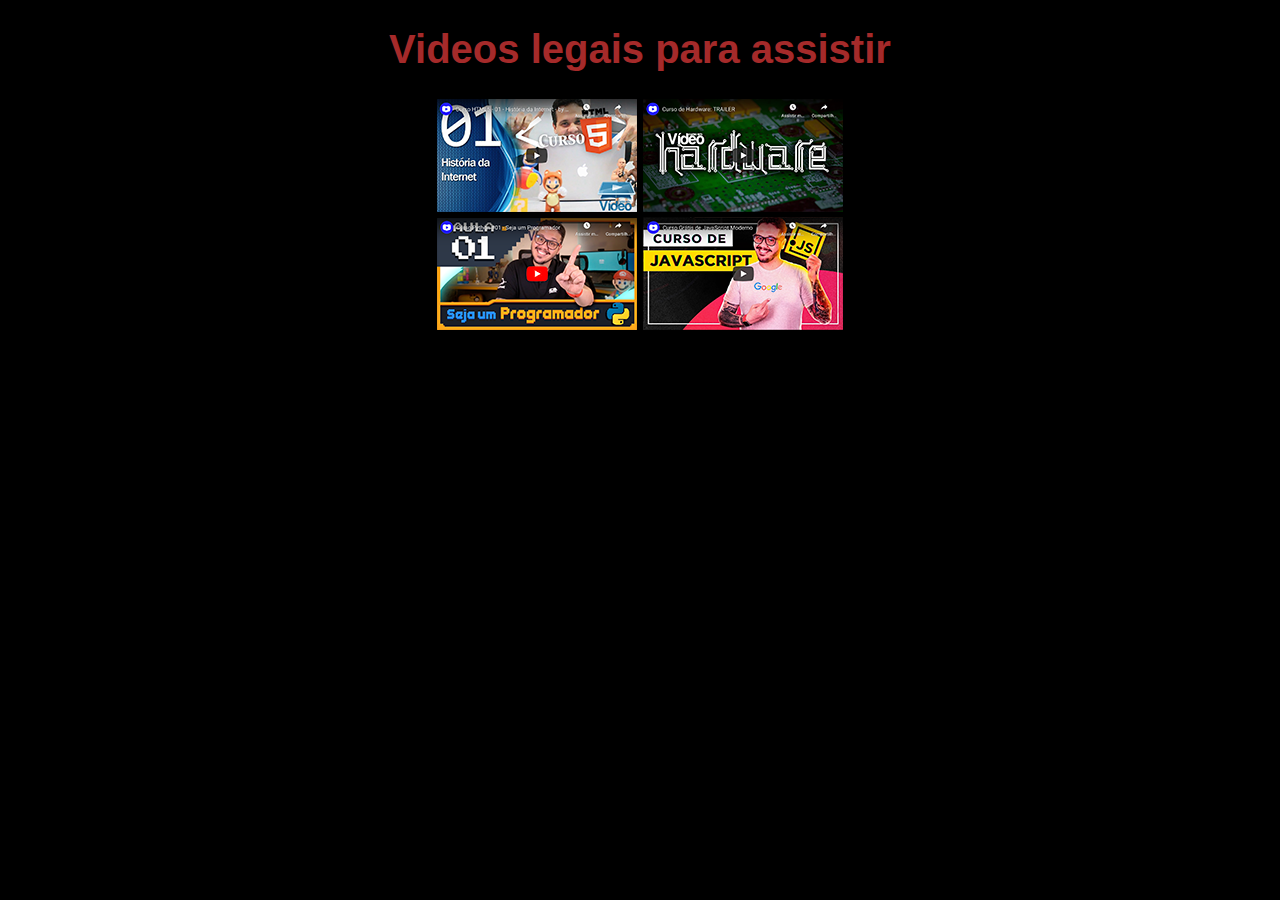
<file: desafio 11/index.html>
<!DOCTYPE html>
<html lang="pt-br">
<head>
    <meta charset="UTF-8">
    <meta http-equiv="X-UA-Compatible" content="IE=edge">
    <meta name="viewport" content="width=device-width, initial-scale=1.0"><link rel="shortcut icon" href="imagens/A&T.ico" type="image/x-icon">
    <title>Exercio 11</title>
 
    <link rel="stylesheet" href="style.css">
 
</head>

    <body>
        <h1>Videos legais para assistir</h1>
    <p><a href="pagina2.html" target="_blank" rel="next"><img src="imagens/java.png" alt="curso java"></a>
    <a href="pagina3.html" target="_blank" rel="next"><img src="imagens/thumb-hardware.png" alt="curso hardware"></a><br>
    <a href="pagina4.html" target="_blank" rel="next"><img src="imagens/thumb-python.png" alt="thumb-python"></a>
    <a href="pagina5.html" target="_blank" rel="next"><img src="imagens/thumb-js.png" alt="thumb-js"></a></p>
    


    
</body>
</html>
</file>
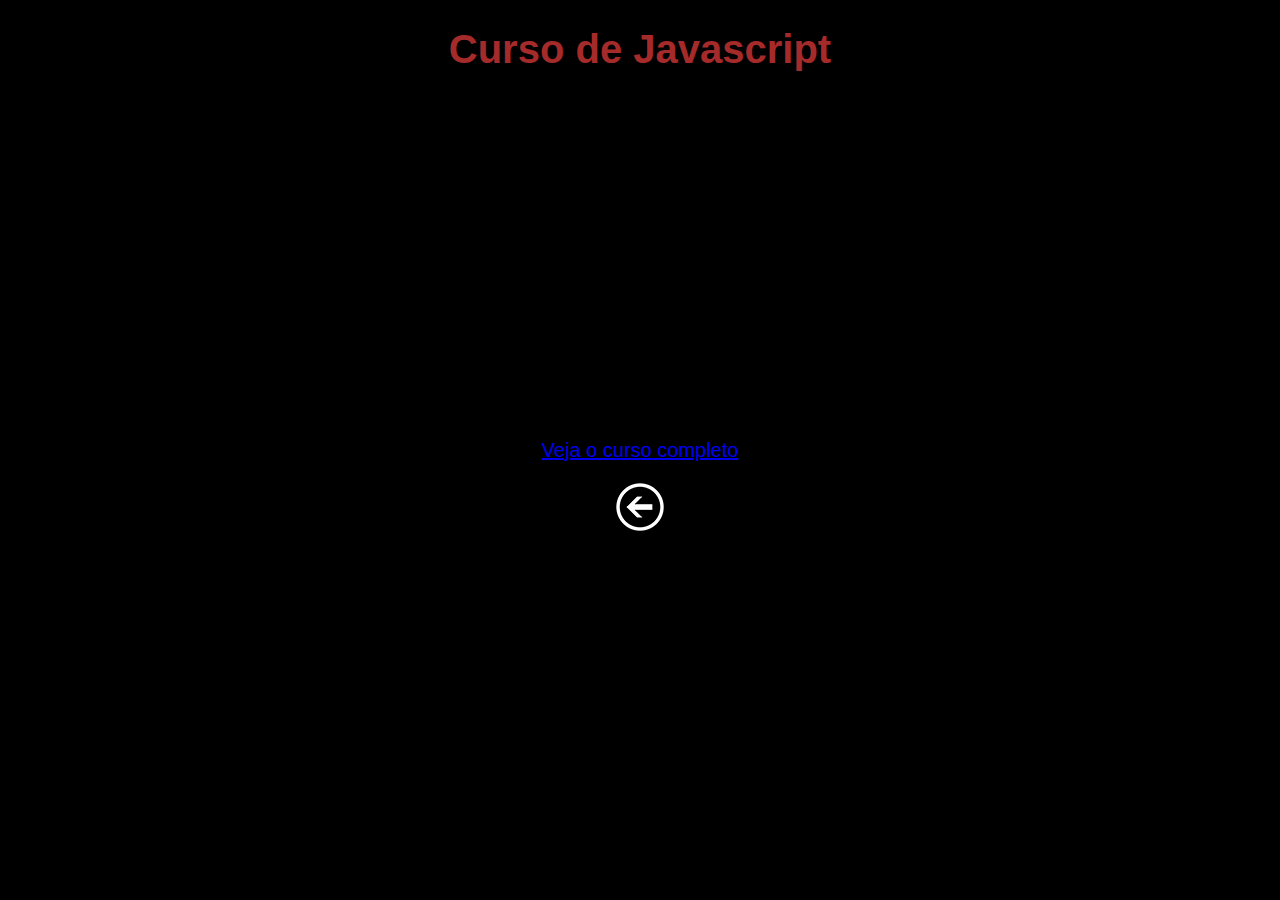
<file: desafio 11/pagina2.html>
<!DOCTYPE html>
<html lang="pt-br">
<head>
    <meta charset="UTF-8">
    <meta http-equiv="X-UA-Compatible" content="IE=edge">
    <meta name="viewport" content="width=device-width, initial-scale=1.0"><link rel="shortcut icon" href="imagens/A&T.ico" type="image/x-icon">
    <title>curso</title>
    <link rel="stylesheet" href="style.css">
  
    </head>
    <body>
        <h1>Curso de Javascript</h1>
        <p><iframe width="560" height="315" src="https://www.youtube.com/embed/BXqUH86F-kA" title="YouTube video player" frameborder="0" allow="accelerometer; autoplay; clipboard-write; encrypted-media; gyroscope; picture-in-picture" allowfullscreen></iframe></p>
        <p><a href="https://www.youtube.com/playlist?list=PLntvgXM11X6pi7mW0O4ZmfUI1xDSIbmTm" target="_blank" rel="next"> Veja o curso completo </a> </p>
        <p><a href="index.html" rel="prev"> <img style="color:brown ;" src="imagens/voltar.png"alt="botão voltar"></a></p>

    
</body>
</html>
</file>
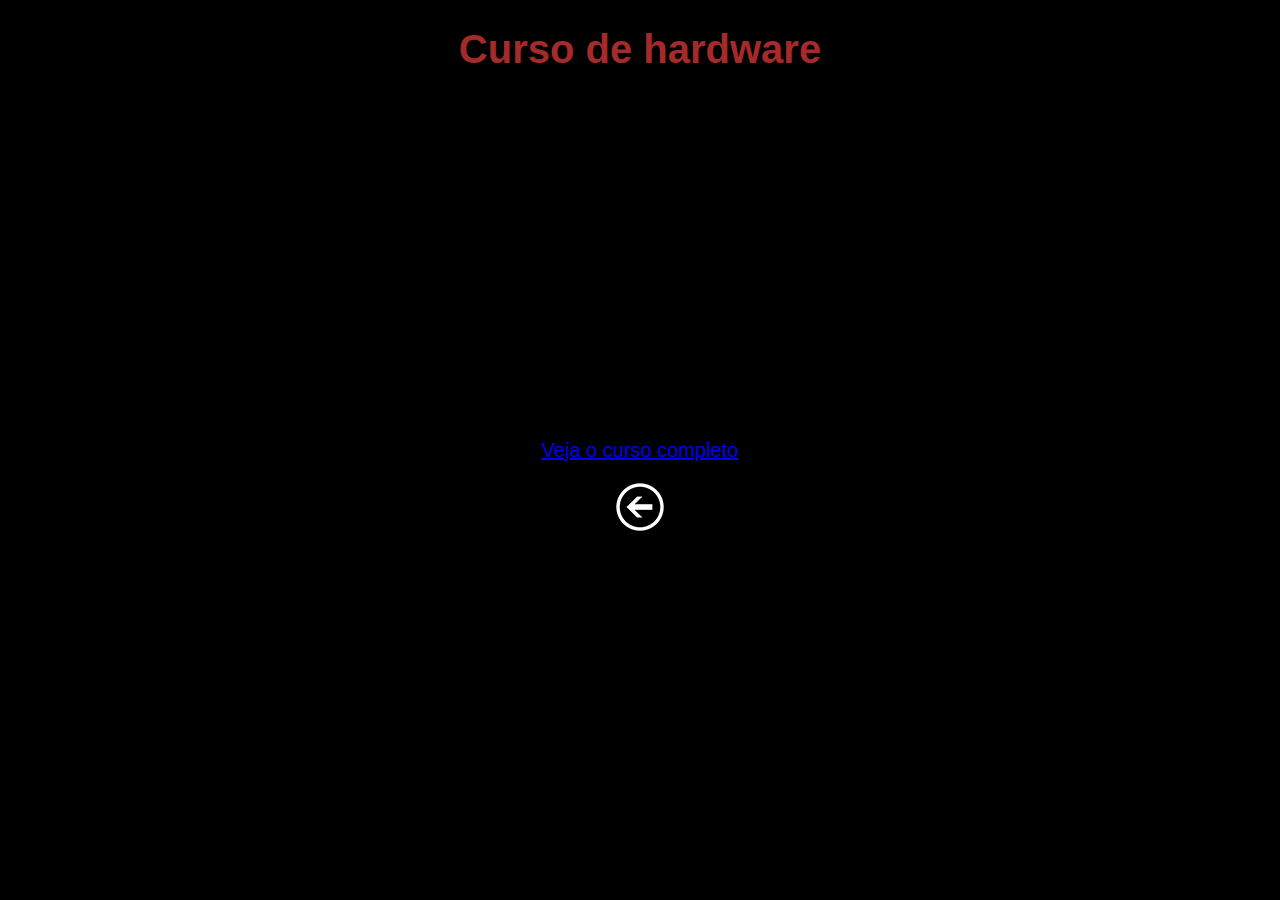
<file: desafio 11/pagina3.html>
<!DOCTYPE html>
<html lang="pt-br">
<head>
    <meta charset="UTF-8">
    <meta http-equiv="X-UA-Compatible" content="IE=edge">
    <meta name="viewport" content="width=device-width, initial-scale=1.0">
    <title>curso</title><link rel="shortcut icon" href="imagens/A&T.ico" type="image/x-icon">
    <link rel="stylesheet" href="style.css">

    </head>
    <body> 
        <h1>Curso de hardware</h1>
    <p><iframe width="560" height="315" src="https://www.youtube.com/embed/iT6E92Kt38o" title="YouTube video player" frameborder="0" allow="accelerometer; autoplay; clipboard-write; encrypted-media; gyroscope; picture-in-picture" allowfullscreen></iframe></p>
        <p><a href="https://www.youtube.com/watch?v=iT6E92Kt38o&list=PLHz_AreHm4dn1JHgN9wpbIUhzZmycYQXW" target="_blank" rel="next"> Veja o curso completo </a> </p>
        <p><a href="index.html"> <img src="imagens/voltar.png" alt="botão voltar"></a></p>

    
</body>
</html>
</file>
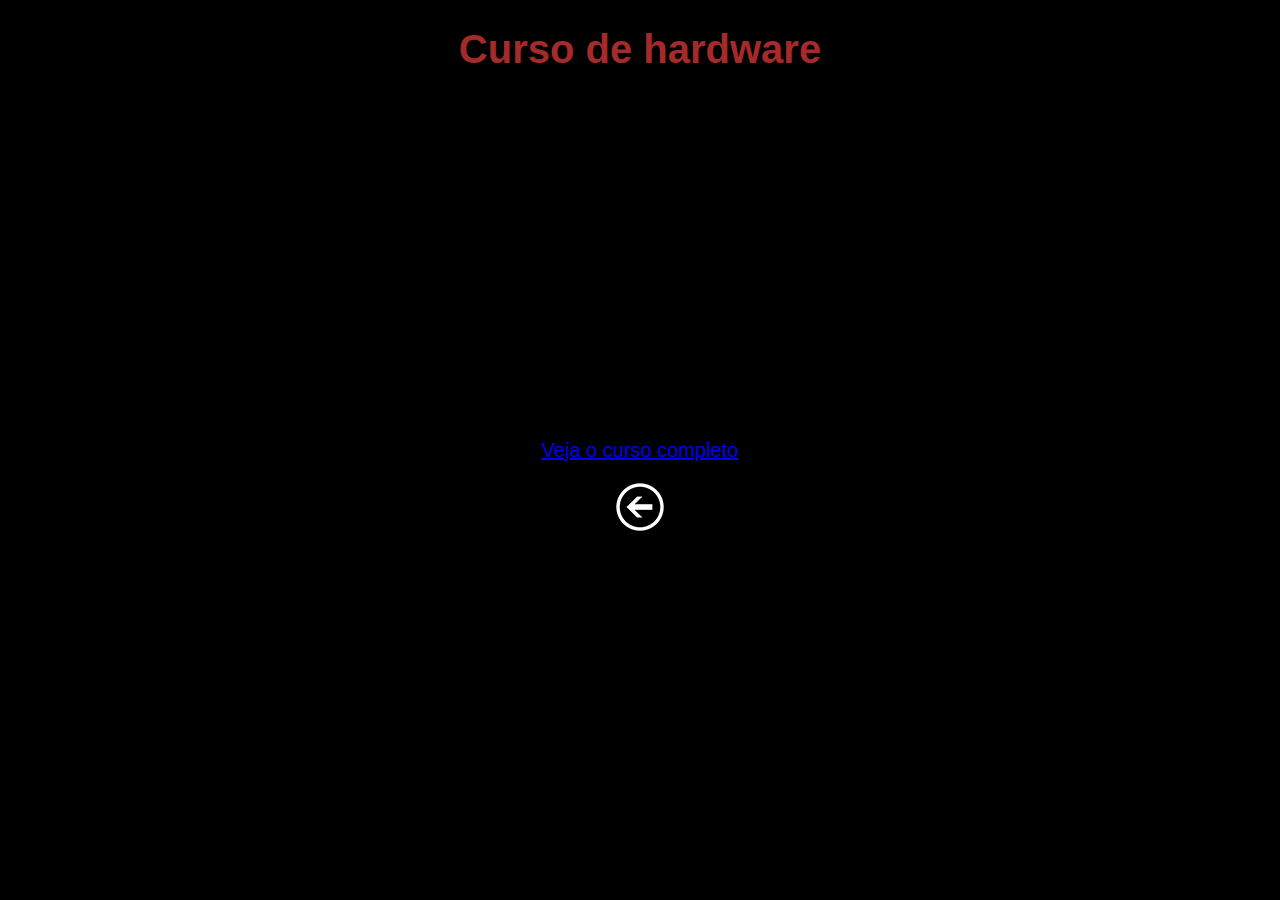
<file: desafio 11/pagina4.html>
<!DOCTYPE html>
<html lang="pt-br">
<head>
    <meta charset="UTF-8">
    <meta http-equiv="X-UA-Compatible" content="IE=edge">
    <meta name="viewport" content="width=device-width, initial-scale=1.0"><link rel="shortcut icon" href="imagens/A&T.ico" type="image/x-icon">
    <title>Curso</title>
    <link rel="stylesheet" href="style.css">

    </head>
    <body> 
        <h1>Curso de hardware</h1>
    <p><iframe width="560" height="315" src="https://www.youtube.com/embed/S9uPNppGsGo" title="YouTube video player" frameborder="0" allow="accelerometer; autoplay; clipboard-write; encrypted-media; gyroscope; picture-in-picture" allowfullscreen></iframe></p>
        <p><a href="https://www.youtube.com/watch?v=S9uPNppGsGo&list=PLvE-ZAFRgX8hnECDn1v9HNTI71veL3oW0" target="_blank" rel="next"> Veja o curso completo </a> </p>
        <p><a href="index.html"> <img src="imagens/voltar.png" alt="botão voltar"></a></p>

    
</body>
</html>
</file>
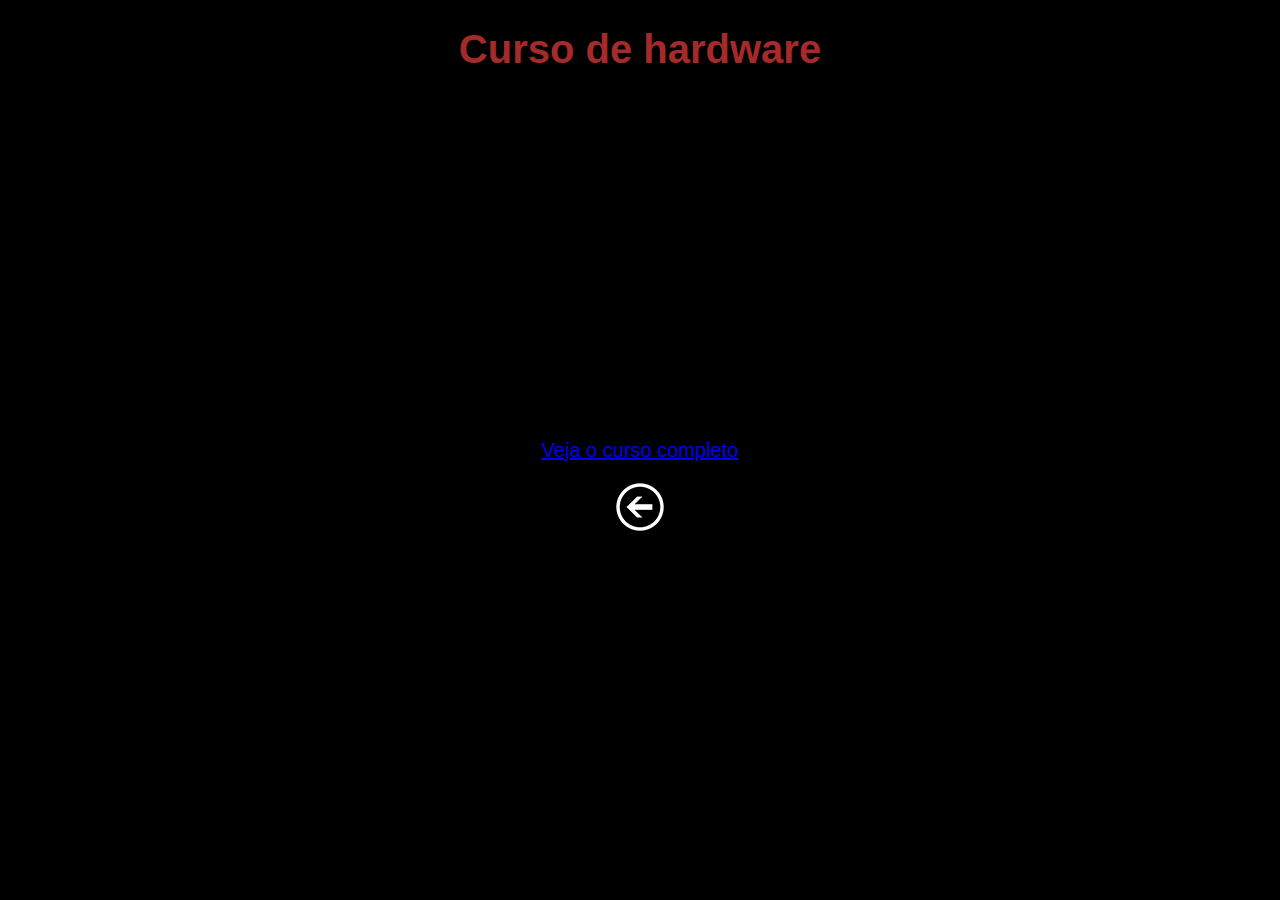
<file: desafio 11/pagina5.html>
<!DOCTYPE html>
<html lang="pt-br">
<head>
    <meta charset="UTF-8">
    <meta http-equiv="X-UA-Compatible" content="IE=edge">
    <meta name="viewport" content="width=device-width, initial-scale=1.0"><link rel="shortcut icon" href="imagens/A&T.ico" type="image/x-icon">

    <title>curso</title>
    <link rel="stylesheet" href="style.css">

    </head>
    <body>
        
    <h1>Curso de hardware</h1>
    <p><iframe width="560" height="315" src="https://www.youtube.com/embed/epDCjksKMok" title="YouTube video player" frameborder="0" allow="accelerometer; autoplay; clipboard-write; encrypted-media; gyroscope; picture-in-picture" allowfullscreen></iframe></p>
        <p><a href="https://www.youtube.com/watch?v=epDCjksKMok&list=PLHz_AreHm4dlAnJ_jJtV29RFxnPHDuk9o" target="_blank" rel="next"> Veja o curso completo </a> </p>
        <p><a href="index.html"> <img src="imagens/voltar.png" alt="botão voltar"></a></p>

    
</body>
</html>
</file>
<file: desafio 11/style.css>
@charset "UTF-8";

body{
    background-color: black; 
    text-align: center;
    font-family: Arial, Helvetica, sans-serif;
    font-size: 20px;
}
h1{
    color: brown;
}
p{
    color: chartreuse;
}
</file>
